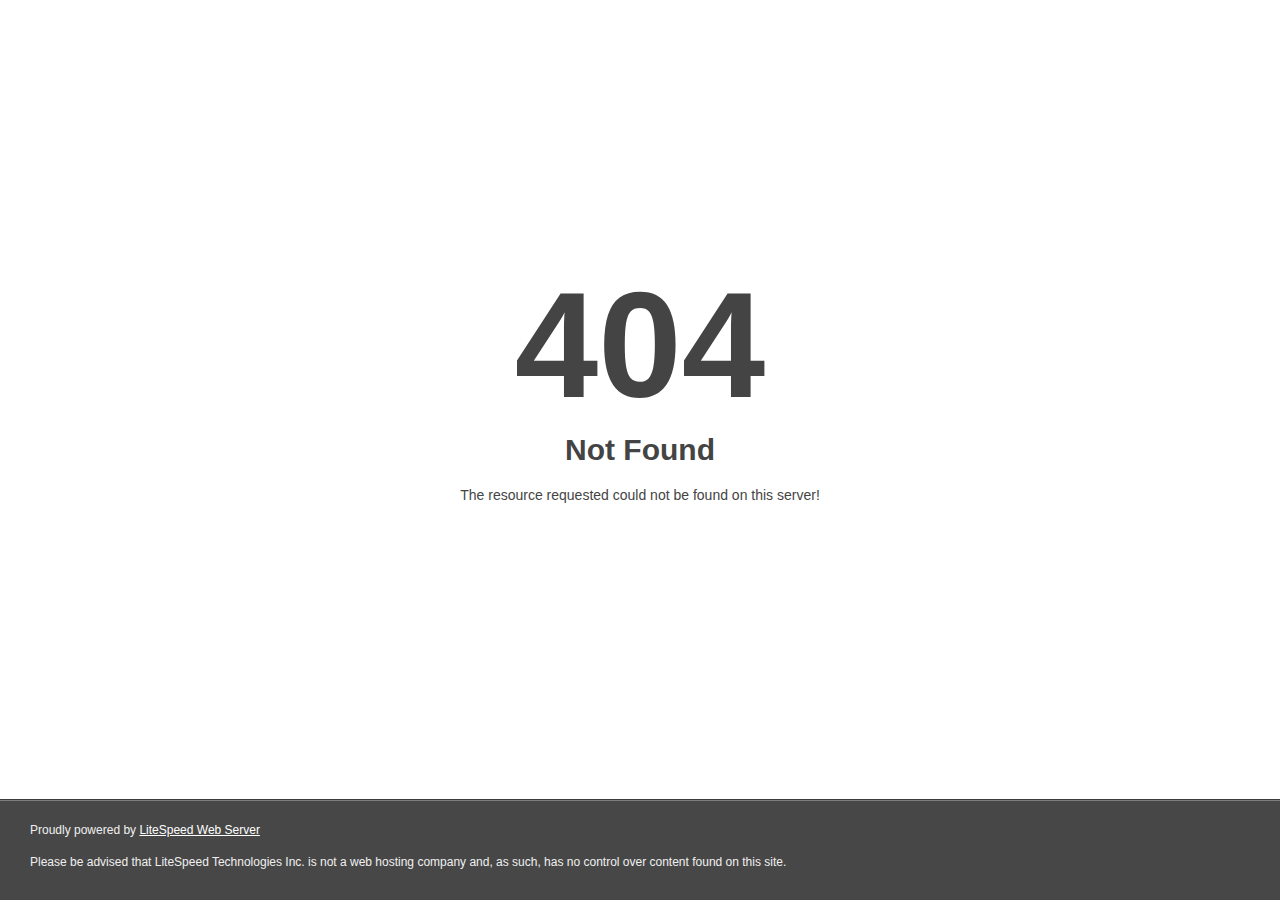
<file: dist/index.html>
<!DOCTYPE html>
<html style="height:100%">
<head>
<meta name="viewport" content="width=device-width, initial-scale=1, shrink-to-fit=no">
<title> 404 Not Found
</title></head>
<body style="color: #444; margin:0;font: normal 14px/20px Arial, Helvetica, sans-serif; height:100%; background-color: #fff;">
<div style="height:auto; min-height:100%; ">     <div style="text-align: center; width:800px; margin-left: -400px; position:absolute; top: 30%; left:50%;">
        <h1 style="margin:0; font-size:150px; line-height:150px; font-weight:bold;">404</h1>
<h2 style="margin-top:20px;font-size: 30px;">Not Found
</h2>
<p>The resource requested could not be found on this server!</p>
</div></div><div style="color:#f0f0f0; font-size:12px;margin:auto;padding:0px 30px 0px 30px;position:relative;clear:both;height:100px;margin-top:-101px;background-color:#474747;border-top: 1px solid rgba(0,0,0,0.15);box-shadow: 0 1px 0 rgba(255, 255, 255, 0.3) inset;">
<br>Proudly powered by  <a style="color:#fff;" href="http://www.litespeedtech.com/error-page">LiteSpeed Web Server</a><p>Please be advised that LiteSpeed Technologies Inc. is not a web hosting company and, as such, has no control over content found on this site.</p></div></body></html>
</file>
